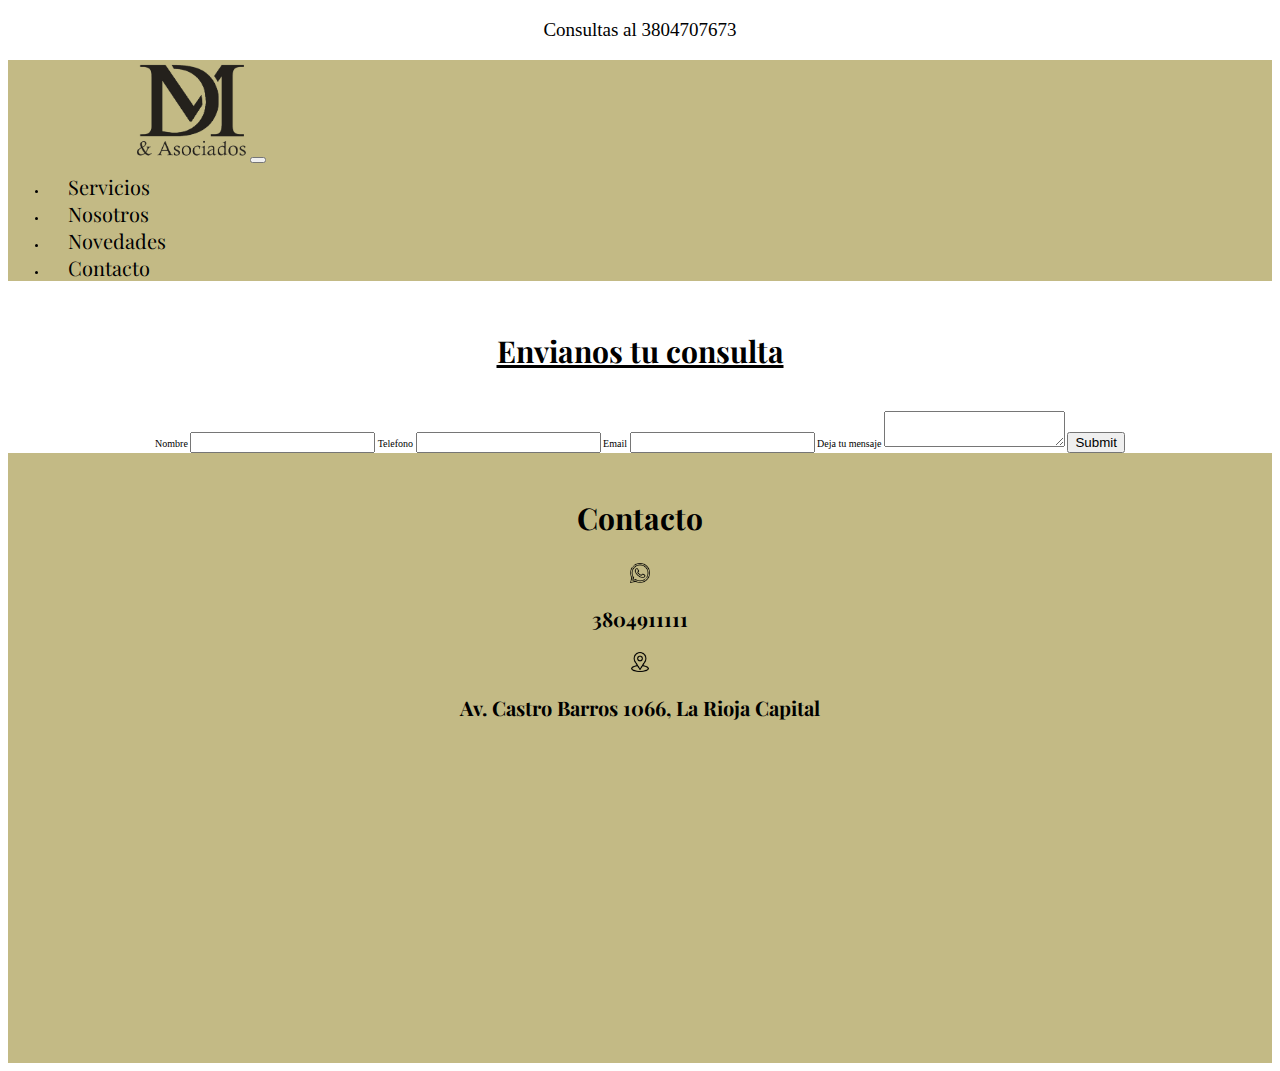
<file: pages/contacto.html>
<!DOCTYPE html>
<html lang="en">
<head>
    <meta charset="UTF-8">
    <meta http-equiv="X-UA-Compatible" content="IE=edge">
    <meta name="viewport" content="width=device-width, initial-scale=1.0">
    <title>Contacto - D'Alessandro Montero & Asoc.</title>
    <link rel="shortcut icon" href="../img/favicon.ico" type="image/x-icon">
    <link href="https://cdn.jsdelivr.net/npm/bootstrap@5.2.1/dist/css/bootstrap.min.css" rel="stylesheet" integrity="sha384-iYQeCzEYFbKjA/T2uDLTpkwGzCiq6soy8tYaI1GyVh/UjpbCx/TYkiZhlZB6+fzT" crossorigin="anonymous">
    <link rel="stylesheet" href="../css/style.css">
</head>

<!--starts body-->
<body>
        <!--white box-->
    <div class="anuncio__box--white">
        <p>Consultas al 3804707673</p>
      </div>
      <!--ends box-->

     <!--nav--> 
    <nav class="navbar navbar-expand-md bg-beige">
        <div class="container-fluid">
          <a class="navbar-brand" href="../index.html"><img src="../img/logo.png" alt="Logo Estudio Contable" id="logo"></a>
          <button class="navbar-toggler" type="button" data-bs-toggle="collapse" data-bs-target="#navbarNav" aria-controls="navbarNav" aria-expanded="false" aria-label="Toggle navigation">
            <span class="navbar-toggler-icon"></span>
          </button>
          <div class="collapse navbar-collapse" id="navbarNav">
            <ul class="navbar-nav ms-auto">
              <li class="nav-item">
                <a class="nav-link" aria-current="page" href="../pages/servicios.html">Servicios</a>
              </li>
              <li class="nav-item">
                <a class="nav-link" href="../pages/nosotros.html">Nosotros</a>
              </li>
              <li class="nav-item">
                <a class="nav-link" href="../pages/novedades.html">Novedades</a>
              </li>
              <li class="nav-item">
                <a class="nav-link" href="../pages/contacto.html">Contacto</a>
              </li>
            </ul>
          </div>
        </div>
      </nav>
      <!--end nav-->

   <!--starts header-->   
    <header> 
      <div class="box-h1">
        <h1>Envianos tu consulta</h1>
    </header>
  </div>
    <!--ends header-->

   <!--starts main--> 
    <main>
        <form class="text-center" id="contacto">
            <label for="">Nombre</label>
            <input type="text" name=""required>
            <label for="">Telefono</label>
            <input type="number" name=""required>
            <label for="">Email</label>
            <input type="email" name=""required>
            <label for="">Deja tu mensaje</label>
            <textarea required ></textarea>
            <input type="submit" name="Enviar">
        </form>
    </main>
    <!--ends main-->

    <!--starts footer-->
    <footer>
        <h2>Contacto</h2>
        <img class=icono_sm src="../img/icons/logo whatssapp.png" alt="logo whatsapp">
        <h3>3804911111</h3> 
        <img class=icono_sm src="../img/icons/logo ubicacion.png" alt="logo ubicacion">
        <h3>Av. Castro Barros 1066, La Rioja Capital</h3>
        <iframe src="https://www.google.com/maps/embed?pb=!1m18!1m12!1m3!1d3475.312228599572!2d-66.86472608586206!3d-29.419669582113876!2m3!1f0!2f0!3f0!3m2!1i1024!2i768!4f13.1!3m3!1m2!1s0x9427db406a27c161%3A0x7476bb86bb680f19!2sEstudio%20Contable%20Impositivo%20-%20D&#39;Alessandro%20-%20Montero%20%26%20Asoc!5e0!3m2!1ses!2sar!4v1662180174557!5m2!1ses!2sar" width="400" height="300" style="border:0;" allowfullscreen="" loading="lazy" referrerpolicy="no-referrer-when-downgrade"></iframe>
    </footer>
<!--ends footer-->
    
</body>
</html>
</file>
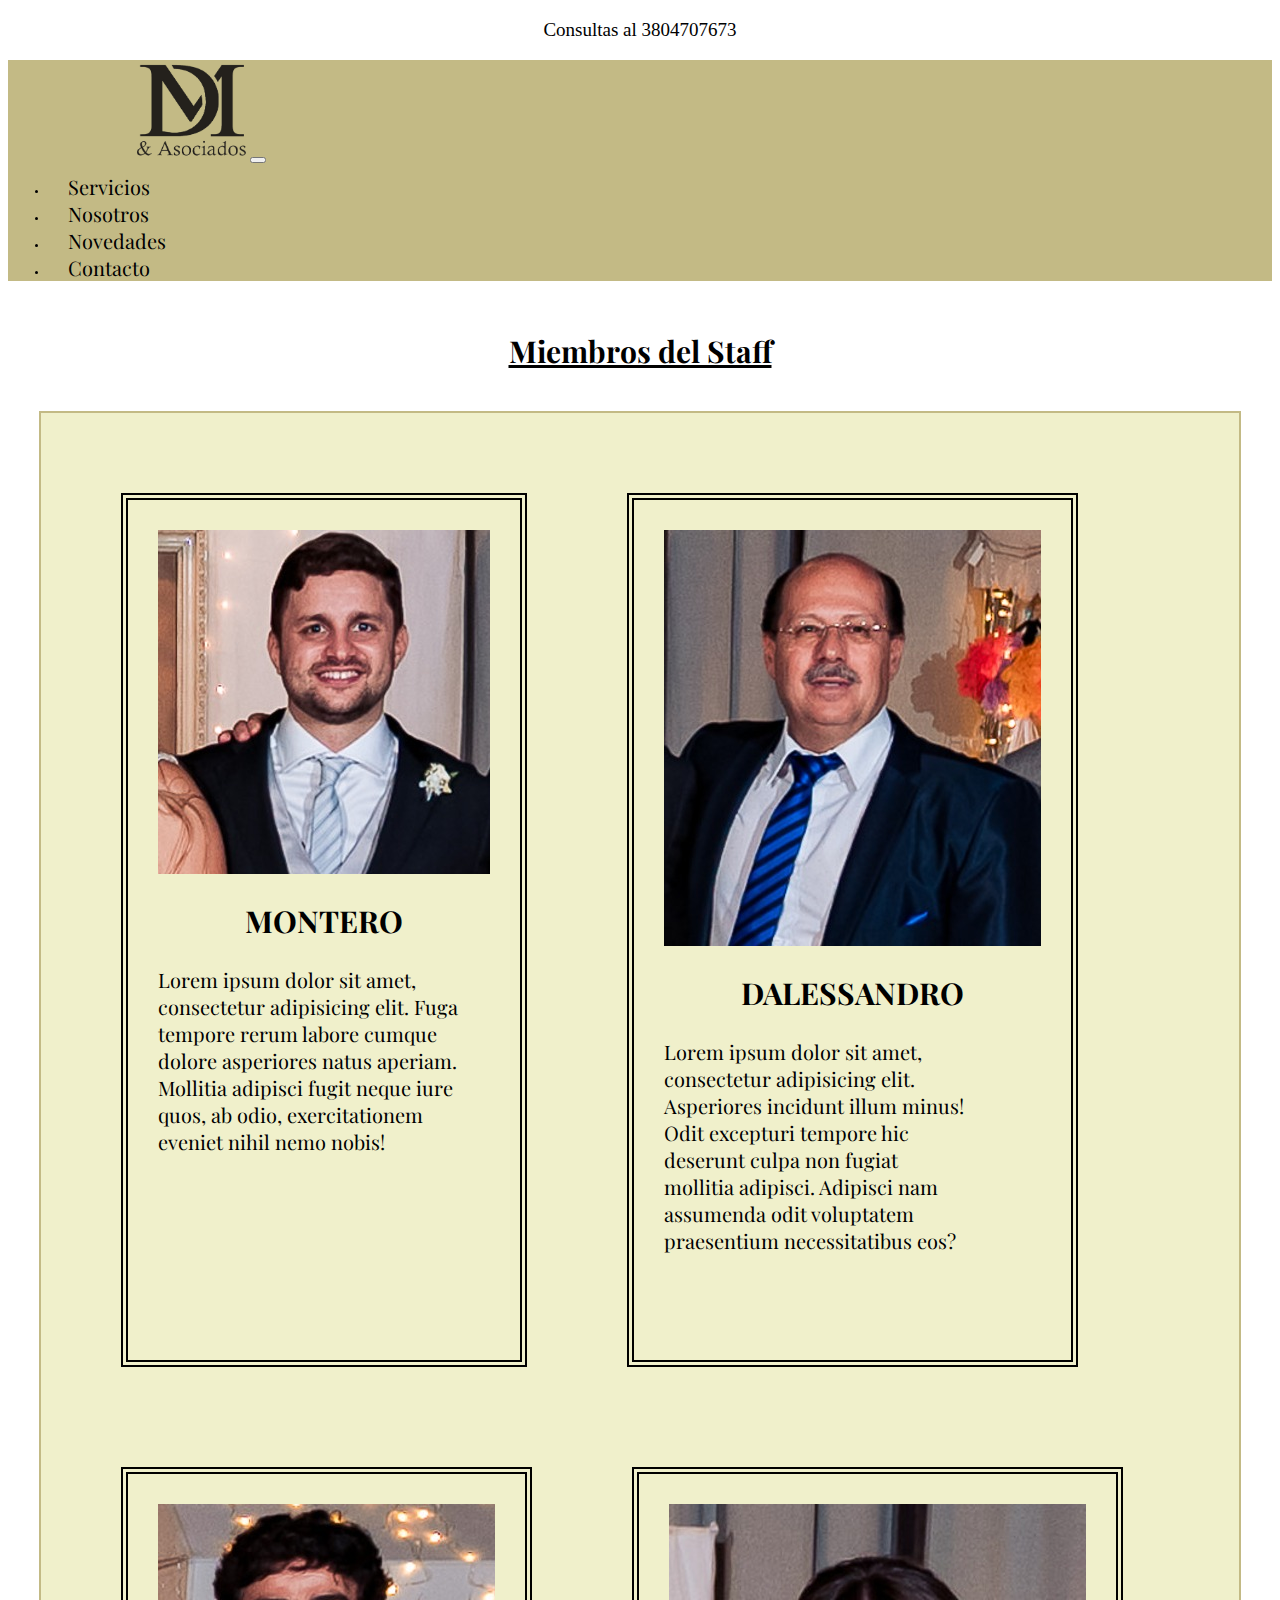
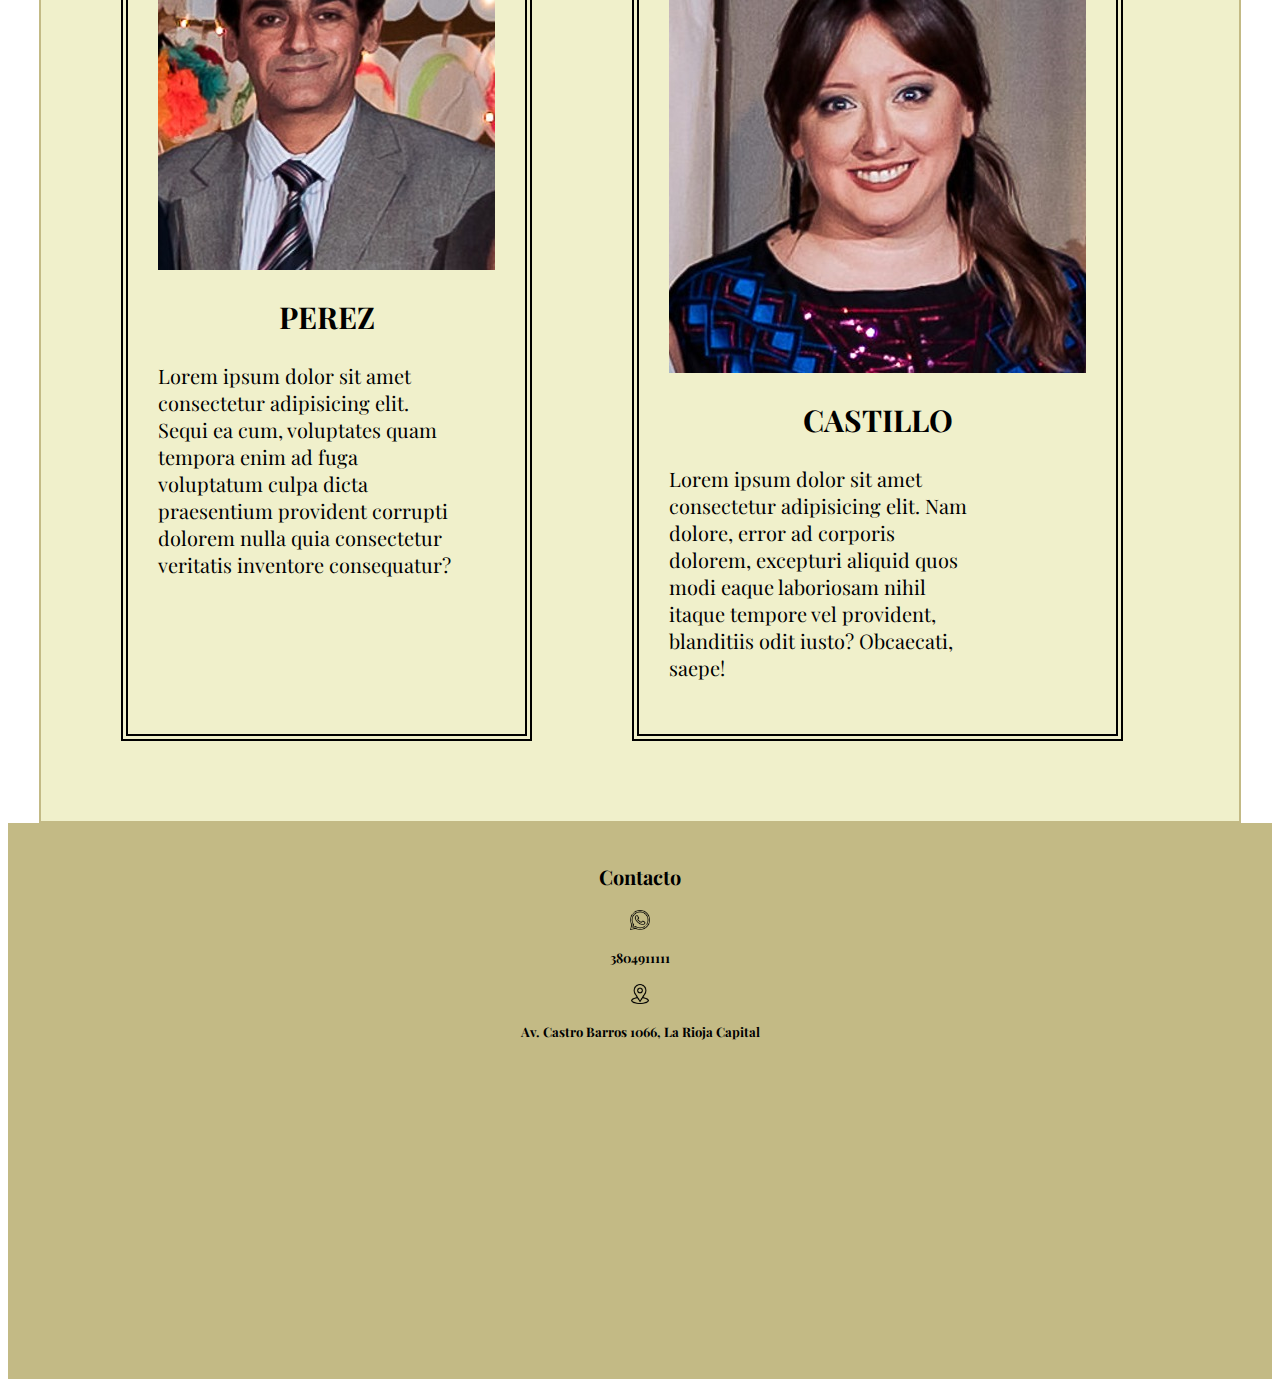
<file: pages/nosotros.html>
<!DOCTYPE html>
<html lang="en">
<head>
    <meta charset="UTF-8">
    <meta http-equiv="X-UA-Compatible" content="IE=edge">
    <meta name="viewport" content="width=device-width, initial-scale=1.0">
    <title>Nosotros - D'Alessandro Montero & Asoc.</title>
    <link rel="shortcut icon" href="../img/favicon.ico" type="image/x-icon">
    <link href="https://cdn.jsdelivr.net/npm/bootstrap@5.2.1/dist/css/bootstrap.min.css" rel="stylesheet" integrity="sha384-iYQeCzEYFbKjA/T2uDLTpkwGzCiq6soy8tYaI1GyVh/UjpbCx/TYkiZhlZB6+fzT" crossorigin="anonymous">
    <link rel="stylesheet" href="../css/style.css">
</head>

<!--starts body-->
<body>
      <!--white box-->
    <div class="anuncio__box--white">
        <p>Consultas al 3804707673</p>
        <!--ends box-->

    <!--nav-->    
    </div>
    <nav class="navbar navbar-expand-md bg-beige">
        <div class="container-fluid">
          <a class="navbar-brand" href="../index.html"><img src="../img/logo.png" alt="Logo Estudio Contable" id="logo"></a>
          <button class="navbar-toggler" type="button" data-bs-toggle="collapse" data-bs-target="#navbarNav" aria-controls="navbarNav" aria-expanded="false" aria-label="Toggle navigation">
            <span class="navbar-toggler-icon"></span>
          </button>
          <div class="collapse navbar-collapse" id="navbarNav">
            <ul class="navbar-nav ms-auto">
              <li class="nav-item">
                <a class="nav-link" aria-current="page" href="../pages/servicios.html">Servicios</a>
              </li>
              <li class="nav-item">
                <a class="nav-link" href="../pages/nosotros.html">Nosotros</a>
              </li>
              <li class="nav-item">
                <a class="nav-link" href="../pages/novedades.html">Novedades</a>
              </li>
              <li class="nav-item">
                <a class="nav-link" href="../pages/contacto.html">Contacto</a>
              </li>
            </ul>
          </div>
        </div>
      </nav>
      <!--end nav-->

      <!--starts header-->
    <header> 
        <div class="box-h1">
        <h1 class="text-center">Miembros del Staff</h1>
        </div>
    </header>
      <!--ends header-->

<!--starts main-->
    <main>
        <section class="staff">
             <article class="nosotros__art">
                    <img src="../img/montero.jpeg" alt="foto contador montero">
                <h2>MONTERO</h2>
                    <p class="ancho__art">Lorem ipsum dolor sit amet, consectetur adipisicing elit. Fuga tempore rerum labore cumque dolore asperiores natus aperiam. Mollitia adipisci fugit neque iure quos, ab odio, exercitationem eveniet nihil nemo nobis!</p>
            </article>
            <article class="nosotros__art">
                    <img src="../img/dalessandro.jpeg" alt="foto contador dalessandro">
                <h2>DALESSANDRO</h2>
                    <p class="ancho__art">Lorem ipsum dolor sit amet, consectetur adipisicing elit. Asperiores incidunt illum minus! Odit excepturi tempore hic deserunt culpa non fugiat mollitia adipisci. Adipisci nam assumenda odit voluptatem praesentium necessitatibus eos?</p>
            </article>
            <article class="nosotros__art">
                    <img src="../img/perez.jpeg" alt="foto contador perez">
                <h2>PEREZ</h2>
                    <p class="ancho__art">Lorem ipsum dolor sit amet consectetur adipisicing elit. Sequi ea cum, voluptates quam tempora enim ad fuga voluptatum culpa dicta praesentium provident corrupti dolorem nulla quia consectetur veritatis inventore consequatur?</p>
            </article>
            <article class="nosotros__art">
                    <img src="../img/castillo.jpeg" alt="foto contadora castillo">
                <h2>CASTILLO</h2>
                    <p class="ancho__art">Lorem ipsum dolor sit amet consectetur adipisicing elit. Nam dolore, error ad corporis dolorem, excepturi aliquid quos modi eaque laboriosam nihil itaque tempore vel provident, blanditiis odit iusto? Obcaecati, saepe!</p>
            </article>
        </section>
    </main>
    <!--ends main-->

    <!--starts footer-->
    <footer>
        <h3>Contacto</h3>
        <img class=icono_sm src="../img/icons/logo whatssapp.png" alt="logo whatsapp">
        <h4>3804911111</h4> 
        <img class=icono_sm src="../img/icons/logo ubicacion.png" alt="logo ubicacion">
        <h4>Av. Castro Barros 1066, La Rioja Capital</h4>
        <iframe src="https://www.google.com/maps/embed?pb=!1m18!1m12!1m3!1d3475.312228599572!2d-66.86472608586206!3d-29.419669582113876!2m3!1f0!2f0!3f0!3m2!1i1024!2i768!4f13.1!3m3!1m2!1s0x9427db406a27c161%3A0x7476bb86bb680f19!2sEstudio%20Contable%20Impositivo%20-%20D&#39;Alessandro%20-%20Montero%20%26%20Asoc!5e0!3m2!1ses!2sar!4v1662180174557!5m2!1ses!2sar" width="400" height="300" style="border:0;" allowfullscreen="" loading="lazy" referrerpolicy="no-referrer-when-downgrade"></iframe>
    </footer>
    <!--ends footer-->

    
</body>
</html>
</file>
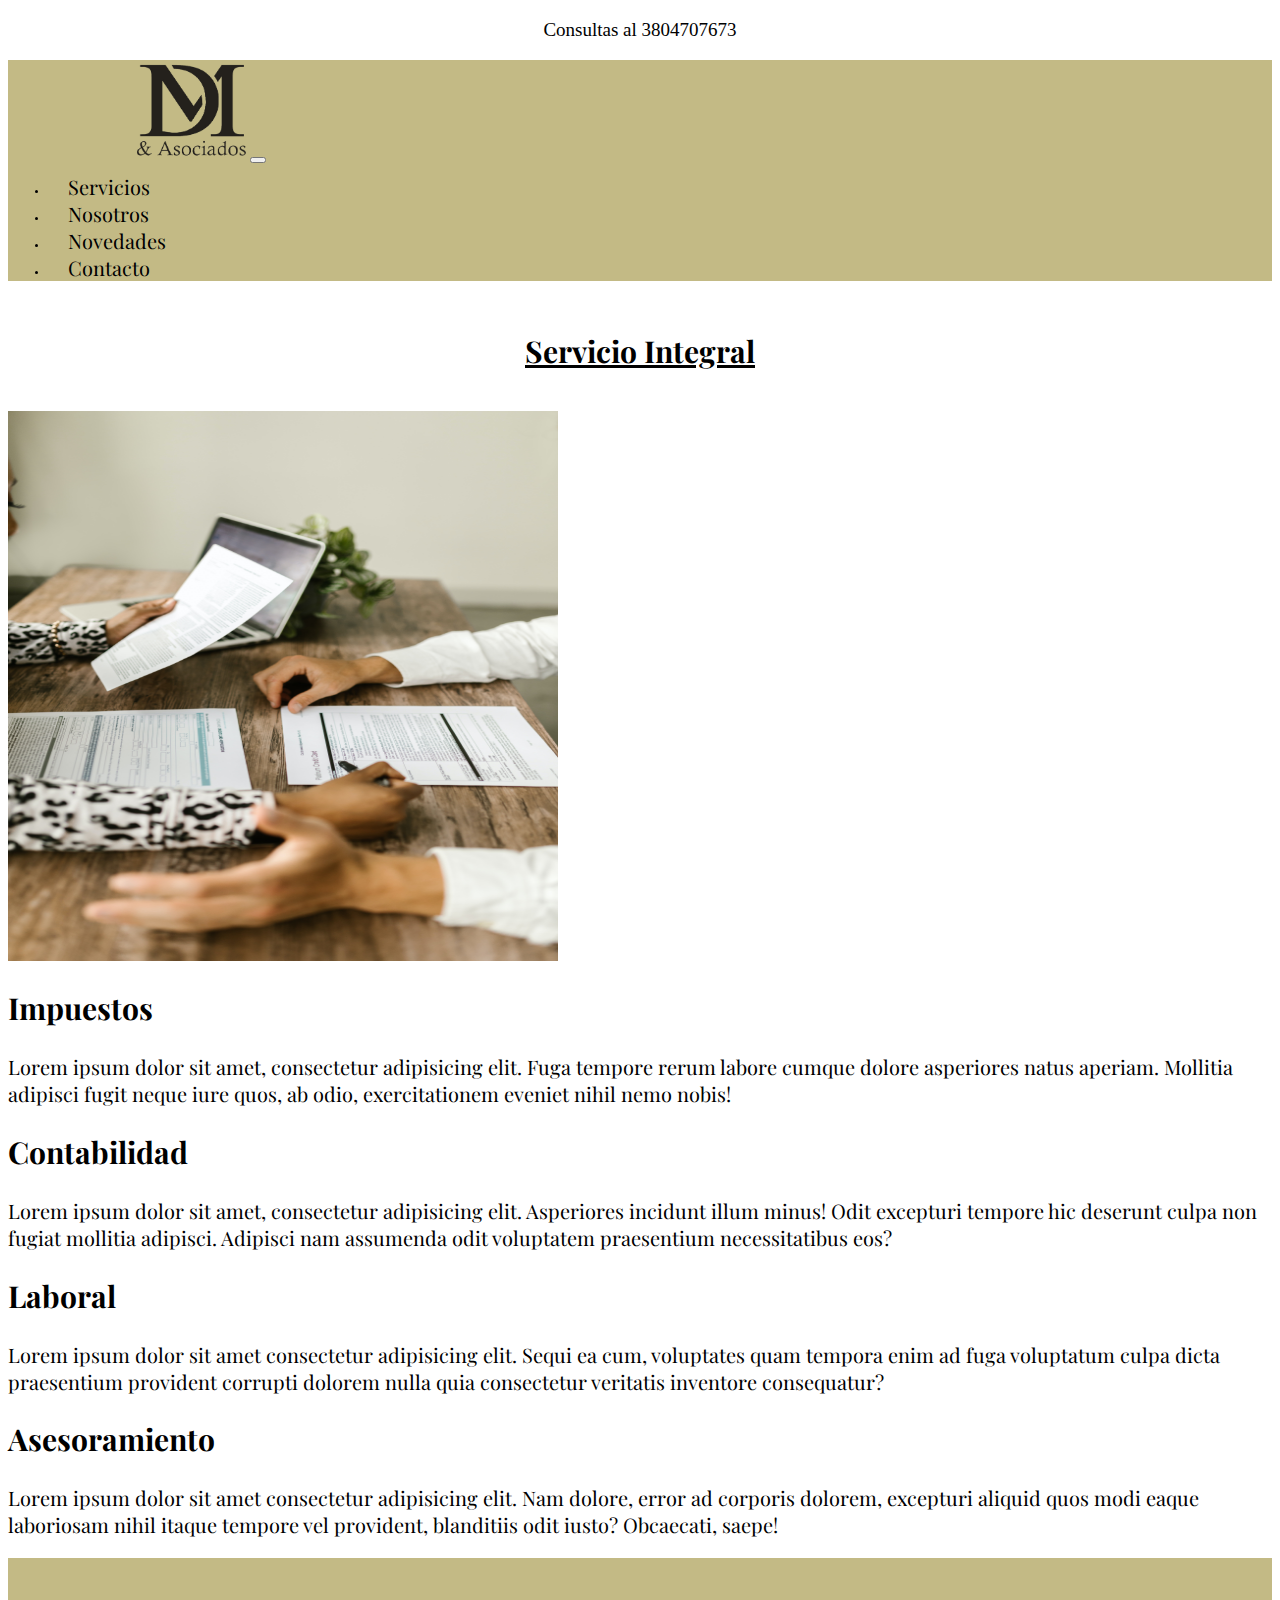
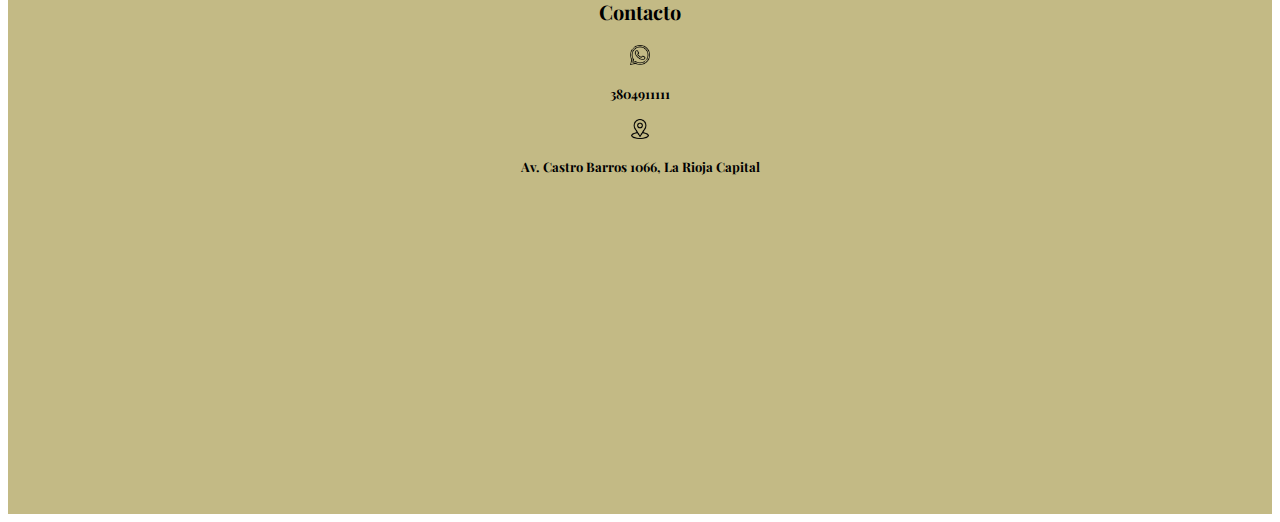
<file: pages/servicios.html>
<!DOCTYPE html>
<html lang="en">
<head>
    <meta charset="UTF-8">
    <meta http-equiv="X-UA-Compatible" content="IE=edge">
    <meta name="viewport" content="width=device-width, initial-scale=1.0">
    <title>Servicios - D'Alessandro Montero & Asoc.</title>
    <link rel="shortcut icon" href="../img/favicon.ico" type="image/x-icon">
    <link href="https://cdn.jsdelivr.net/npm/bootstrap@5.2.1/dist/css/bootstrap.min.css" rel="stylesheet" integrity="sha384-iYQeCzEYFbKjA/T2uDLTpkwGzCiq6soy8tYaI1GyVh/UjpbCx/TYkiZhlZB6+fzT" crossorigin="anonymous">
    <link rel="stylesheet" href="../css/style.css">
</head>

<!--starts body-->
<body>
         <!--white box-->
    <div class="anuncio__box--white">
        <p>Consultas al 3804707673</p>
    </div>
        <!--ends box-->

    <!--nav-->    
      <nav class="navbar navbar-expand-md bg-beige">
        <div class="container-fluid">
          <a class="navbar-brand" href="../index.html"><img src="../img/logo.png" alt="Logo Estudio Contable" id="logo"></a>
          <button class="navbar-toggler" type="button" data-bs-toggle="collapse" data-bs-target="#navbarNav" aria-controls="navbarNav" aria-expanded="false" aria-label="Toggle navigation">
            <span class="navbar-toggler-icon"></span>
          </button>
          <div class="collapse navbar-collapse" id="navbarNav">
            <ul class="navbar-nav ms-auto">
              <li class="nav-item">
                <a class="nav-link" aria-current="page" href="../pages/servicios.html">Servicios</a>
              </li>
              <li class="nav-item">
                <a class="nav-link" href="../pages/nosotros.html">Nosotros</a>
              </li>
              <li class="nav-item">
                <a class="nav-link" href="../pages/novedades.html">Novedades</a>
              </li>
              <li class="nav-item">
                <a class="nav-link" href="../pages/contacto.html">Contacto</a>
              </li>
            </ul>
          </div>
        </div>
      </nav>
      <!--end nav-->

    <!--starts header-->
    <header> 
      <div class="box-h1">
        <h1>Servicio Integral</h1>
      </div>
  </header>
    <!--ends header-->

    <!--starts main-->
    <main>
        <section>
             <article>
                <img src="../img/servicios.jpg" alt="foto servicios profesionales" class="foto">
                <h2 class="text-left">Impuestos</h2>
                <p>Lorem ipsum dolor sit amet, consectetur adipisicing elit. Fuga tempore rerum labore cumque dolore asperiores natus aperiam. Mollitia adipisci fugit neque iure quos, ab odio, exercitationem eveniet nihil nemo nobis!</p>
            </article>
            <article>
                
                <h2 class="text-left">Contabilidad</h2>
                <p>Lorem ipsum dolor sit amet, consectetur adipisicing elit. Asperiores incidunt illum minus! Odit excepturi tempore hic deserunt culpa non fugiat mollitia adipisci. Adipisci nam assumenda odit voluptatem praesentium necessitatibus eos?</p>
            </article>
            <article>
                
                <h2 class="text-left">Laboral</h2>
                <p>Lorem ipsum dolor sit amet consectetur adipisicing elit. Sequi ea cum, voluptates quam tempora enim ad fuga voluptatum culpa dicta praesentium provident corrupti dolorem nulla quia consectetur veritatis inventore consequatur?</p>
            </article>
            <article>
                
                <h2 class="text-left">Asesoramiento</h2>
                <p>Lorem ipsum dolor sit amet consectetur adipisicing elit. Nam dolore, error ad corporis dolorem, excepturi aliquid quos modi eaque laboriosam nihil itaque tempore vel provident, blanditiis odit iusto? Obcaecati, saepe!</p>
            </article>
        </section>
    </main>
    <!--ends main-->

  <!--starts footer--> 
    <footer>
        <h3>Contacto</h3>
        <img class=icono_sm src="../img/icons/logo whatssapp.png" alt="logo whatsapp">
        <h4>3804911111</h4> 
        <img class=icono_sm src="../img/icons/logo ubicacion.png" alt="logo ubicacion"> 
        <h4>Av. Castro Barros 1066, La Rioja Capital</h4>
        <iframe src="https://www.google.com/maps/embed?pb=!1m18!1m12!1m3!1d3475.312228599572!2d-66.86472608586206!3d-29.419669582113876!2m3!1f0!2f0!3f0!3m2!1i1024!2i768!4f13.1!3m3!1m2!1s0x9427db406a27c161%3A0x7476bb86bb680f19!2sEstudio%20Contable%20Impositivo%20-%20D&#39;Alessandro%20-%20Montero%20%26%20Asoc!5e0!3m2!1ses!2sar!4v1662180174557!5m2!1ses!2sar" width="400" height="300" style="border:0;" allowfullscreen="" loading="lazy" referrerpolicy="no-referrer-when-downgrade"></iframe>
    </footer>
<!--ends footer-->
    
</body>
</html>
</file>
<file: css/style.css>
@import url('https://fonts.googleapis.com/css2?family=Playfair+Display:wght@500&display=swap');

html{
    font-size: 62.5%;
    }   
h1{
    color:black;
    font-family: 'Playfair Display', serif;
    font-size: 3rem;
    text-align: center;
    }
.anuncio__box--white{
    text-align: center;
    background-color: white;
    font-size: 1.9rem;
    }
h2{
    color:black;
    font-family: 'Playfair Display', serif;
    font-size: 3rem;
    text-align: center;
}

h3{
    text-align: center;
    font-family: 'Playfair Display', serif;
    font-size: 2rem;
    text-align: center;
}

nav {
    background-color: rgb(195, 186, 133);
        }

            
main section p{
    color: black;
    font-family: 'Playfair Display', serif;
    font-size: 2rem;
}

.fondoportada{
    background-image: url(../img/fotoportada.jpg);
    background-size: 1000px 300px;
}
main section h3{
    color: black;
    font-family: 'Playfair Display', serif;
    font-size: 2.3rem;
   }

.staff{
    background-color: rgb(240, 240, 203);
    width:90%;
    margin: auto;
    padding: 30px 30px;
    border: solid 2px rgb(195, 186, 133);
    display: flex;
    flex-direction: row;
    align-items: center;
    flex-wrap: wrap;
}
.text-center{
    text-align: center;
}

.text-left{
    text-align: left;
}

footer{
    background-color: rgb(195, 186, 133);
}
footer{
    text-align: center;
    padding-bottom: 20px;
    padding-top: 20px;
      }
footer h4{
    color: black;
    font-family: 'Playfair Display', serif;
    font-size: 1.3rem;
        }
footer h5{
    color: black;
    font-family:'Playfair Display', serif;
    font-size: 1.9rem
}

.text-right{
    text-align: right;
}
#logo{
    height: 100px;
    margin-left: 10%;
}

.foto{
    height: 550px;
    width: 550px;
}

.nosotros__art{
    height: 800px;
    margin: 50px;
    padding: 30px 30px;
    border: double 7px;
    display: inline-block;
}
.ancho__art{
    width: 300px;
}


.nav-link{
    color: black;
    text-decoration: none;
    font-family: 'Playfair Display', serif;
    font-size: 2rem;
    padding: 20px;
}

.nav-link:hover{
    color: lightgrey
}
.icono_sm {
    height: 20px;
}

.box-h1{
    padding-top: 20px;
    padding-bottom: 20px;
    text-decoration: underline;
    transform: translate(20px -10px);
    cursor: pointer;
    transition: 2.8s;
}

.inicio{
    padding-top: 30px;
    padding-bottom: 30px;
    padding-left: 20px;
    padding-right: 20px;
    font-size: 2.7 rem;
    font-family: 'Playfair Display', serif;
    justify-content: right;
    

}
.foto-inicio{
    width: 400px;
    height: 450px;
    padding-left: 30px;
    padding-right: 60px;
}

.contenedorGrid{
    display: grid;
    grid-template-columns: 20% 80%;
    grid-template-rows: auto;
    grid-template-areas: 
    "nav nav"
    "tax main"
    "header header"
    "pie pie";
    
}

#nav{
    grid-area: nav;

}

#header{
    grid-area: header;

}

#tax{
    grid-area: tax;
   
}
#main{
    grid-area: main;

}

#pie{
    grid-area: pie;

}

@media (min-width 768px){
    #containerOne{
        grid-template-columns: repeat(2, 1fr);
        grid-template-rows: 20vh 60vh 20vh;
        grid-template-areas: 
        "nav nav"
        "main tax"
        "pie pie";
    }

@media (min-width 1074px) {
    #containerOne{
        grid-template-columns: 20vw 80vw;
        grid-template-rows: 20vh 60vh 20vh;
        grid-template-areas: 
        "nav nav"
        "main tax"
        "pie pie";
    
}         
    }

    }
}
</file>
